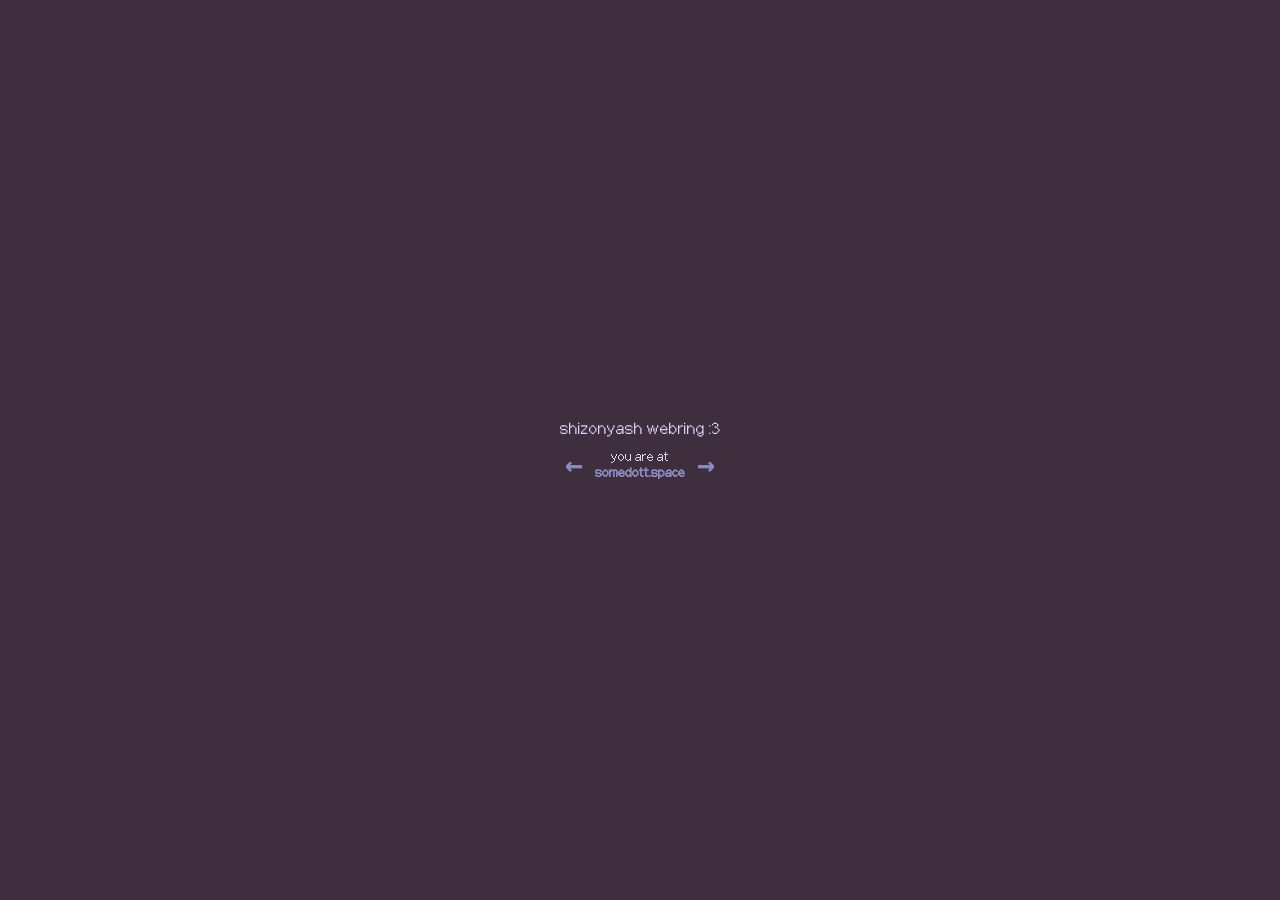
<file: widget.html>
<!DOCTYPE html>
<html lang="en">
    <head>
        <meta charset="UTF-8">
        <meta name="viewport" content="width=device-width, initial-scale=1.0">
        <title>shizonyash webring widget</title>
        <link rel="stylesheet" href="css/style_widget.css">
    </head>
    <body>
        <div class="wr-title">shizonyash webring :3</div>

        <div class="wr-nav">
            <a id="prev" href="#" target="_top">&larr;</a>
            <div class="wr-current">
                you are at<br>
                <b id="site-name">...</b>
            </div>
            <a id="next" href="#" target="_top">&rarr;</a>
        </div>

        <script src="js/widget.js" defer></script>
    </body>
</html>
</file>
<file: css/style_widget.css>
@font-face {
    font-family:            'pixelbasel';
    src:                    url(https://shizonyash.github.io/fonts/Pixelbasel.ttf) format('opentype');
    font-weight:            normal;
    font-style:             normal;
    font-display:           swap;
}

* { 
    box-sizing:             border-box; 
    margin:                 0; 
    padding:                0; 
}

html, body {
    overflow:               hidden;
}

body {
    font-family:            'pixelbasel', monospace;
    background-color:       #3F2E3D;
    color:                  #DDD4F5;
    display:                flex;
    flex-direction:         column;
    align-items:            center;
    justify-content:        center;
    min-height:             100vh;
    padding:                10px;
    gap:                    8px;
}

.wr-title {
    font-size:              20px;
    text-align:             center;
}

.wr-nav {
    display:                flex;
    align-items:            center;
    gap:                    12px;
}

.wr-nav a {
    color:                  #8B8BC0;
    text-decoration:        none;
    font-size:              30px;
    font-weight:            bold;
    user-select:            none;
    transition:             color 0.15s;
}

.wr-nav a:hover {
    color:  #BAB8E0;
}

.wr-current {
    font-size:              16px;
    text-align:             center;
}       

.wr-current b {
    color:                  #8B8BC0;
}
</file>
